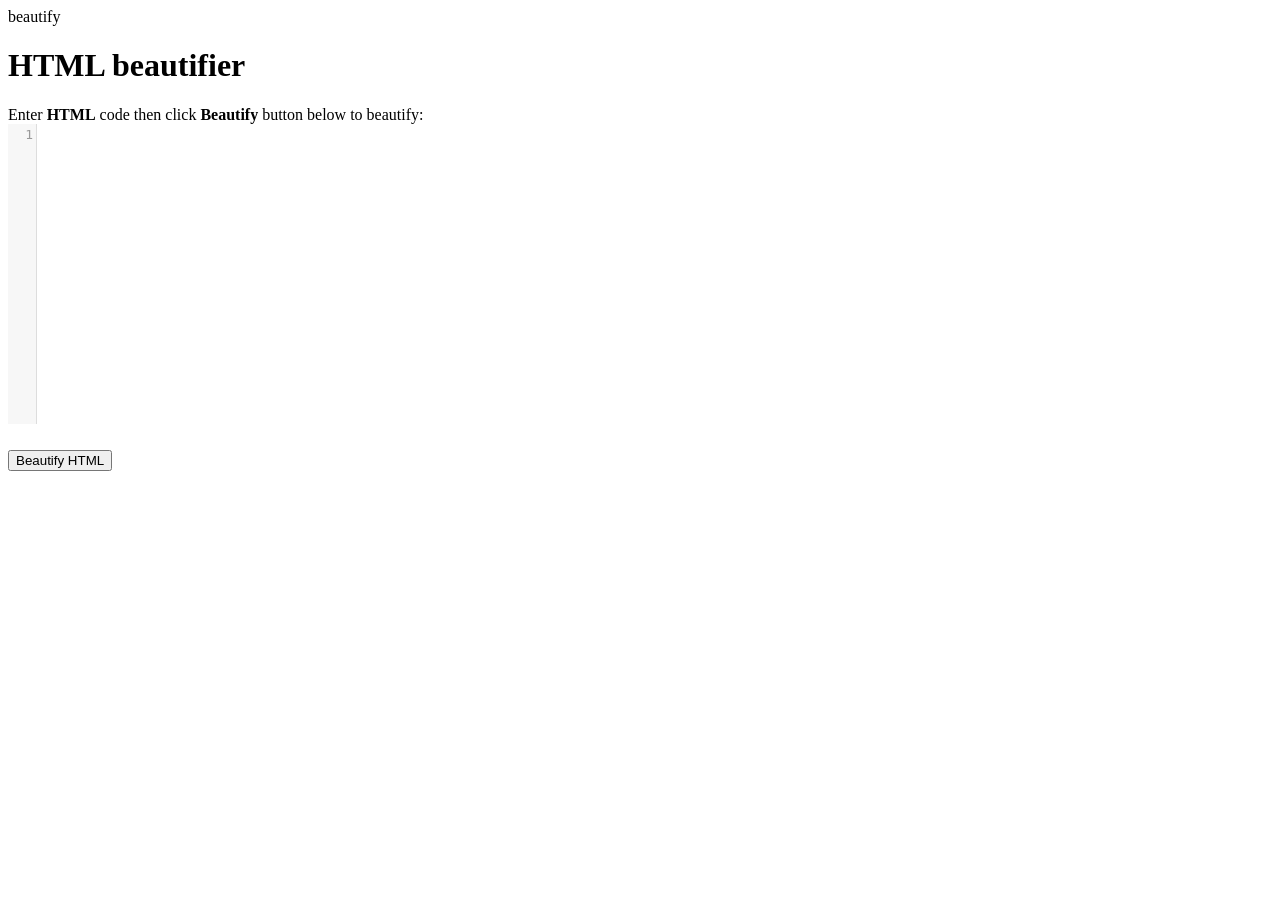
<file: index.html>
<!-- <!DOCTYPE html PUBLIC "-//W3C//DTD XHTML 1.0 Strict//EN" "http://www.w3.org/TR/xhtml1/DTD/xhtml1-strict.dtd"> -->
<html>
<head>beautify</head>
<link rel="stylesheet" id="codemirror-css" href="./HTML beautifier _ Minify Code_files/codemirror.css" type="text/css" media="all">
<script type="text/javascript"></script>
<script>var code_mirror_type = "htmlmixed";</script>
<script type="text/javascript" src="./HTML beautifier _ Minify Code_files/codemirror.js"></script>
<script type="text/javascript" src="./HTML beautifier _ Minify Code_files/jquery.js"></script>
<script type="text/javascript" src="./HTML beautifier _ Minify Code_files/beautify-html.js"></script>
<script type="text/javascript" src="./HTML beautifier _ Minify Code_files/minify_code.js"></script>
</head>
<body>
	    </div>
        </div>
        <div class="wrap">
        <div class="main">
        <h1 class="entry-title">HTML beautifier</h1>
        </header>
        
        <div class="form-item">
          <div class="form_item_left">
                <label for="html_enter_code">Enter <strong>HTML</strong> code then click <strong>Beautify</strong> button below to beautify:</label></div>
                <div class="form_item_right">
                <textarea cols="65" rows="15" id="source" name="html_enter_code" class="enter_code" rel="html_beautify" style="display: none;"></textarea></div>
                <div class="CodeMirror-hscrollbar" style="left: 29px;"><div style="height: 100%; min-height: 1px; width: 0px;"></div></div>
                <div class="CodeMirror-vscrollbar"><div style="min-width: 1px; height: 0px;"></div></div><div class="CodeMirror-scrollbar-filler"></div><div class="CodeMirror-gutter-filler"></div>
                <div class="CodeMirror-measure"></div>
                <div style="position: relative; z-index: 1;"></div>
                <div class="CodeMirror-cursors" style="visibility: hidden;"><div class="CodeMirror-cursor" style="left: 4px; top: 0px; height: 13px;">&nbsp;</div></div>
                <div class="CodeMirror-code "><div style="position: relative;"><pre class=""></pre>
                </div></div></div></div></div></div><div style="position: absolute; height: 30px; width: 1px; top: 21px;"></div></div></div>
                </div>
                </div>
                <div class="form-item">
                <input type="submit" value="Beautify HTML" class="minify_submit_button beautify_submit">
            </div>
        </form>
      </div>
    </div>
</div>
</div>
</article>
</div>
</div>


</body></html>
</file>
<file: HTML beautifier _ Minify Code_files/codemirror.css>
/* BASICS */

.CodeMirror {
  /* Set height, width, borders, and global font properties here */
  font-family: monospace;
  height: 300px;
}
.CodeMirror-scroll {
  /* Set scrolling behaviour here */
  overflow: auto;
}

/* PADDING */

.CodeMirror-lines {
  padding: 4px 0; /* Vertical padding around content */
}
.CodeMirror pre {
  padding: 0 4px; /* Horizontal padding of content */
}

.CodeMirror-scrollbar-filler, .CodeMirror-gutter-filler {
  background-color: white; /* The little square between H and V scrollbars */
}

/* GUTTER */

.CodeMirror-gutters {
  border-right: 1px solid #ddd;
  background-color: #f7f7f7;
  white-space: nowrap;
}
.CodeMirror-linenumbers {}
.CodeMirror-linenumber {
  padding: 0 3px 0 5px;
  min-width: 20px;
  text-align: right;
  color: #999;
  -moz-box-sizing: content-box;
  box-sizing: content-box;
}

/* CURSOR */

.CodeMirror div.CodeMirror-cursor {
  border-left: 1px solid black;
}
/* Shown when moving in bi-directional text */
.CodeMirror div.CodeMirror-secondarycursor {
  border-left: 1px solid silver;
}
.CodeMirror.cm-keymap-fat-cursor div.CodeMirror-cursor {
  width: auto;
  border: 0;
  background: #7e7;
}
/* Can style cursor different in overwrite (non-insert) mode */
div.CodeMirror-overwrite div.CodeMirror-cursor {}

.cm-tab { display: inline-block; }

.CodeMirror-ruler {
  border-left: 1px solid #ccc;
  position: absolute;
}

/* DEFAULT THEME */

.cm-s-default .cm-keyword {color: #708;}
.cm-s-default .cm-atom {color: #219;}
.cm-s-default .cm-number {color: #164;}
.cm-s-default .cm-def {color: #00f;}
.cm-s-default .cm-variable,
.cm-s-default .cm-punctuation,
.cm-s-default .cm-property,
.cm-s-default .cm-operator {}
.cm-s-default .cm-variable-2 {color: #05a;}
.cm-s-default .cm-variable-3 {color: #085;}
.cm-s-default .cm-comment {color: #a50;}
.cm-s-default .cm-string {color: #a11;}
.cm-s-default .cm-string-2 {color: #f50;}
.cm-s-default .cm-meta {color: #555;}
.cm-s-default .cm-qualifier {color: #555;}
.cm-s-default .cm-builtin {color: #30a;}
.cm-s-default .cm-bracket {color: #997;}
.cm-s-default .cm-tag {color: #170;}
.cm-s-default .cm-attribute {color: #00c;}
.cm-s-default .cm-header {color: blue;}
.cm-s-default .cm-quote {color: #090;}
.cm-s-default .cm-hr {color: #999;}
.cm-s-default .cm-link {color: #00c;}

.cm-negative {color: #d44;}
.cm-positive {color: #292;}
.cm-header, .cm-strong {font-weight: bold;}
.cm-em {font-style: italic;}
.cm-link {text-decoration: underline;}

.cm-s-default .cm-error {color: #f00;}
.cm-invalidchar {color: #f00;}

div.CodeMirror span.CodeMirror-matchingbracket {color: #0f0;}
div.CodeMirror span.CodeMirror-nonmatchingbracket {color: #f22;}
.CodeMirror-activeline-background {background: #e8f2ff;}

/* STOP */

/* The rest of this file contains styles related to the mechanics of
   the editor. You probably shouldn't touch them. */

.CodeMirror {
  line-height: 1;
  position: relative;
  overflow: hidden;
  background: white;
  color: black;
}

.CodeMirror-scroll {
  /* 30px is the magic margin used to hide the element's real scrollbars */
  /* See overflow: hidden in .CodeMirror */
  margin-bottom: -30px; margin-right: -30px;
  padding-bottom: 30px;
  height: 100%;
  outline: none; /* Prevent dragging from highlighting the element */
  position: relative;
  -moz-box-sizing: content-box;
  box-sizing: content-box;
}
.CodeMirror-sizer {
  position: relative;
  border-right: 30px solid transparent;
  -moz-box-sizing: content-box;
  box-sizing: content-box;
}

/* The fake, visible scrollbars. Used to force redraw during scrolling
   before actuall scrolling happens, thus preventing shaking and
   flickering artifacts. */
.CodeMirror-vscrollbar, .CodeMirror-hscrollbar, .CodeMirror-scrollbar-filler, .CodeMirror-gutter-filler {
  position: absolute;
  z-index: 6;
  display: none;
}
.CodeMirror-vscrollbar {
  right: 0; top: 0;
  overflow-x: hidden;
  overflow-y: scroll;
}
.CodeMirror-hscrollbar {
  bottom: 0; left: 0;
  overflow-y: hidden;
  overflow-x: scroll;
}
.CodeMirror-scrollbar-filler {
  right: 0; bottom: 0;
}
.CodeMirror-gutter-filler {
  left: 0; bottom: 0;
}

.CodeMirror-gutters {
  position: absolute; left: 0; top: 0;
  padding-bottom: 30px;
  z-index: 3;
}
.CodeMirror-gutter {
  white-space: normal;
  height: 100%;
  -moz-box-sizing: content-box;
  box-sizing: content-box;
  padding-bottom: 30px;
  margin-bottom: -32px;
  display: inline-block;
  /* Hack to make IE7 behave */
  *zoom:1;
  *display:inline;
}
.CodeMirror-gutter-elt {
  position: absolute;
  cursor: default;
  z-index: 4;
}

.CodeMirror-lines {
  cursor: text;
}
.CodeMirror pre {
  /* Reset some styles that the rest of the page might have set */
  -moz-border-radius: 0; -webkit-border-radius: 0; border-radius: 0;
  border-width: 0;
  background: transparent;
  font-family: inherit;
  font-size: inherit;
  margin: 0;
  white-space: pre;
  word-wrap: normal;
  line-height: inherit;
  color: inherit;
  z-index: 2;
  position: relative;
  overflow: visible;
}
.CodeMirror-wrap pre {
  word-wrap: break-word;
  white-space: pre-wrap;
  word-break: normal;
}

.CodeMirror-linebackground {
  position: absolute;
  left: 0; right: 0; top: 0; bottom: 0;
  z-index: 0;
}

.CodeMirror-linewidget {
  position: relative;
  z-index: 2;
  overflow: auto;
}

.CodeMirror-widget {}

.CodeMirror-wrap .CodeMirror-scroll {
  overflow-x: hidden;
}

.CodeMirror-measure {
  position: absolute;
  width: 100%;
  height: 0;
  overflow: hidden;
  visibility: hidden;
}
.CodeMirror-measure pre { position: static; }

.CodeMirror div.CodeMirror-cursor {
  position: absolute;
  border-right: none;
  width: 0;
}

div.CodeMirror-cursors {
  visibility: hidden;
  position: relative;
  z-index: 1;
}
.CodeMirror-focused div.CodeMirror-cursors {
  visibility: visible;
}

.CodeMirror-selected { background: #d9d9d9; }
.CodeMirror-focused .CodeMirror-selected { background: #d7d4f0; }
.CodeMirror-crosshair { cursor: crosshair; }

.cm-searching {
  background: #ffa;
  background: rgba(255, 255, 0, .4);
}

/* IE7 hack to prevent it from returning funny offsetTops on the spans */
.CodeMirror span { *vertical-align: text-bottom; }

/* Used to force a border model for a node */
.cm-force-border { padding-right: .1px; }

@media print {
  /* Hide the cursor when printing */
  .CodeMirror div.CodeMirror-cursors {
    visibility: hidden;
  }
}
</file>
